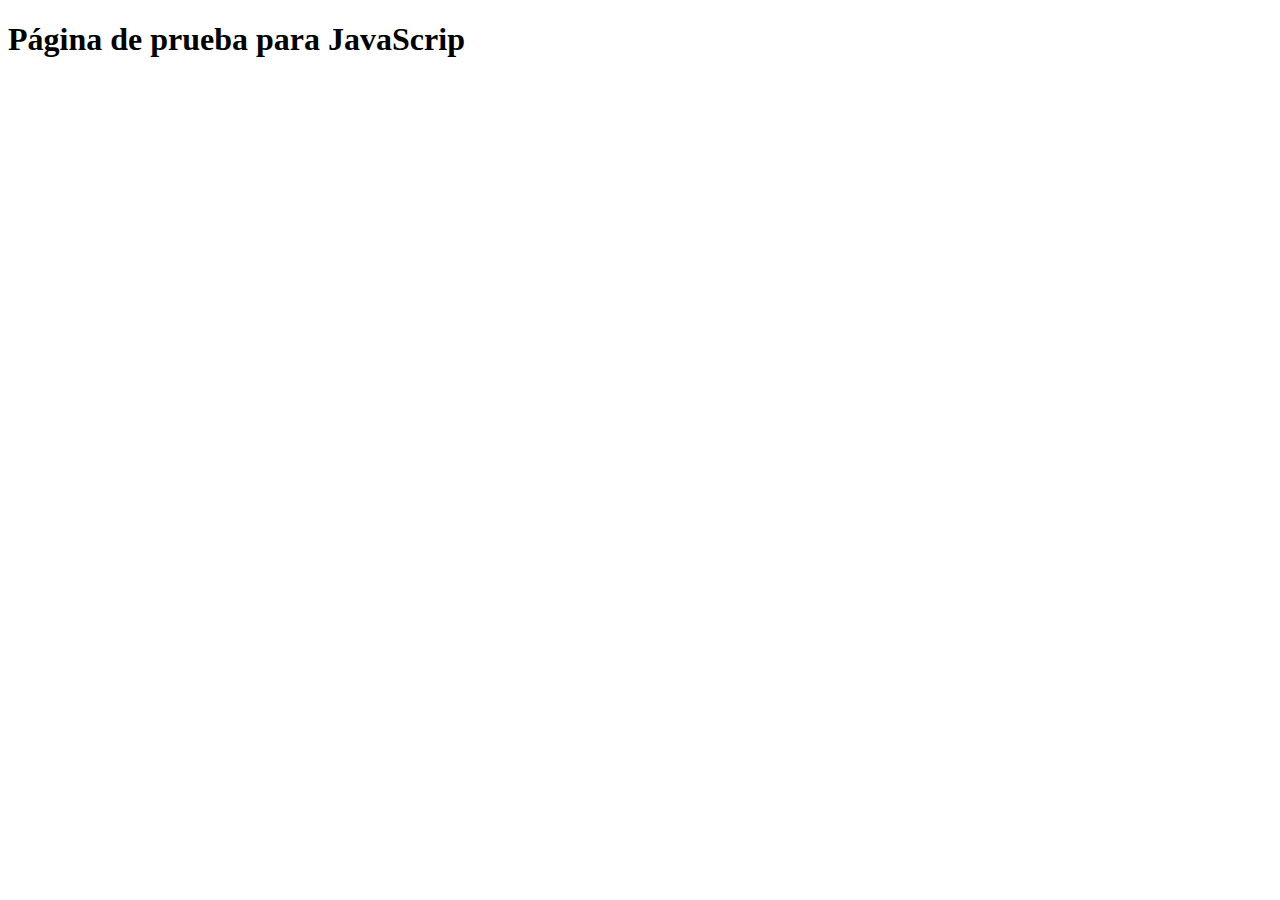
<file: basica.html>
<!DOCTYPE html>
<html lang="en">
<head>
    <meta charset="UTF-8">
    <meta name="viewport" content="width=device-width, initial-scale=1.0">
    <title>Hola Mundo con JS</title>
</head>
<body>
    
<h1>Página de prueba para JavaScrip</h1>

<script>
    alert( '¡Hola, mundo!' );
  </script>

</body>
</html>
</file>
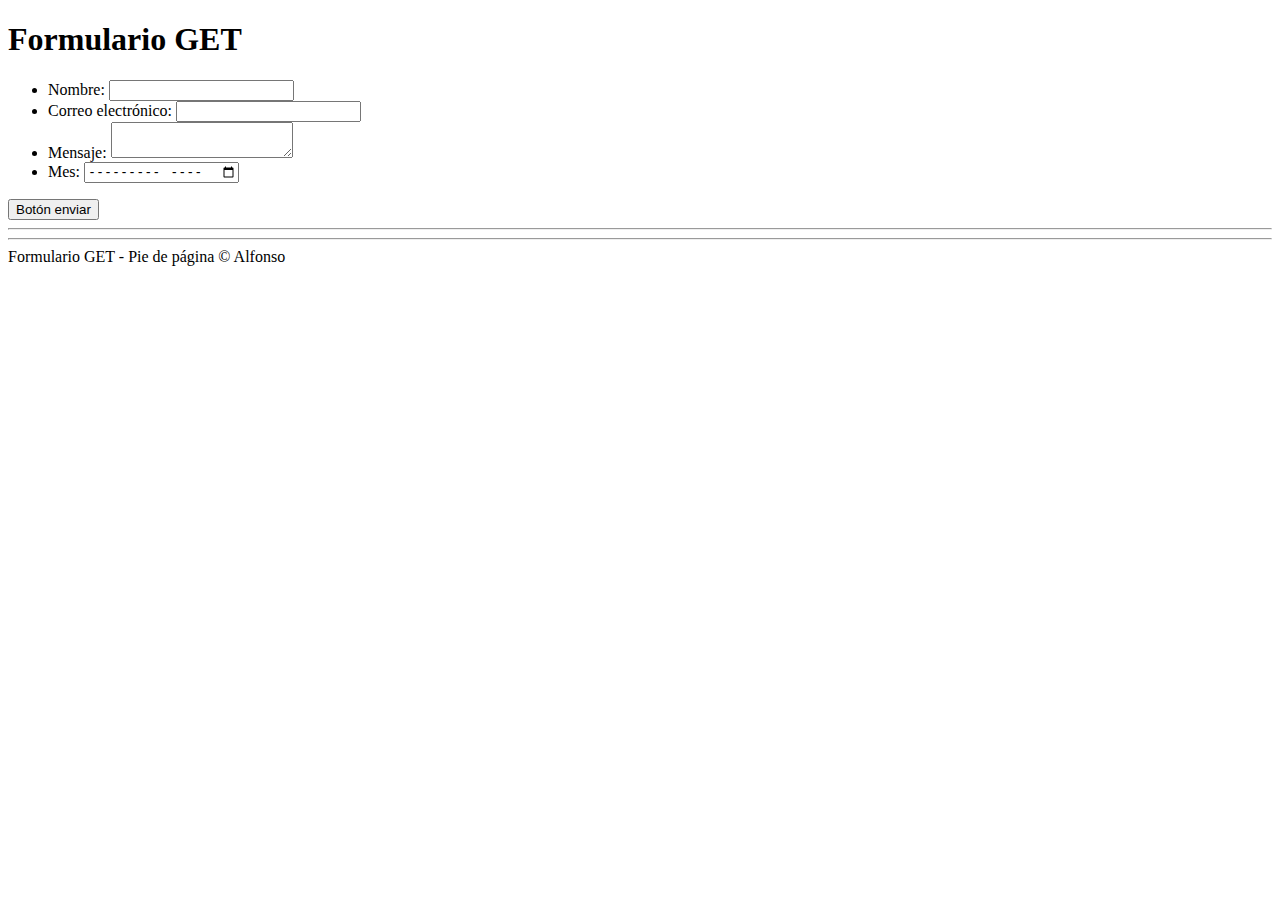
<file: formulario_get.html>
<!DOCTYPE html>
<html lang="es-ES">

<head>
	<meta charset="utf-8" />
    <title>
        Formulario GET
    </title>
</head>

<body>
	<header>
		<h1>Formulario GET </h1>
	</header>

	<section>
		<form action="pagina_respuesta_get.html" method="get">
 		<ul>
  			<li>
    			<label for="name">Nombre:</label>
   				<input type="text" id="name" name="user_name">
			</li>
			<li>
				<label for="mail">Correo electrónico:</label>
				<input type="email" id="mail" name="user_mail">
			</li>
			<li>
				<label for="msg">Mensaje:</label>
				<textarea id="msg" name="user_message"></textarea>
			</li>
			
			<li>
				<label for="mes">Mes:</label>
				<input id="mes" name="user_mes" type="month">
			</li>
		</ul>
		<div>
    		<button> Botón enviar </ button>
  		</div>
		</form>
	</section>
 	
	<hr/>
	
	<section>
		
	</section>
	
	<hr/>
	
	<footer>
	Formulario GET - Pie de página &copy; Alfonso	
	</footer>
</body>

</html>
</file>
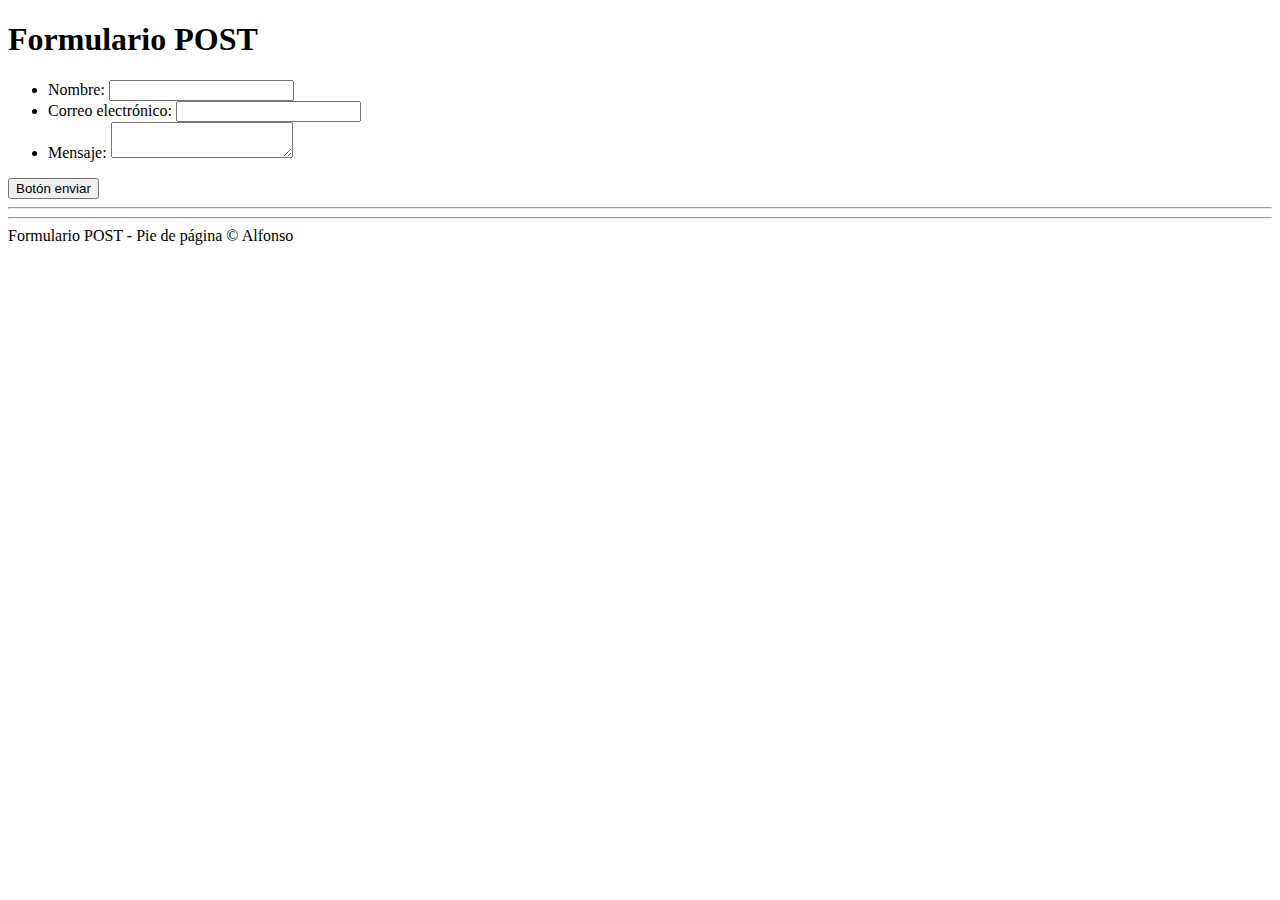
<file: formulario_post.html>
<!DOCTYPE html>
<html lang="es-ES">

<head>
	<meta charset="utf-8" />
    <title>
        Formulario POST
    </title>
</head>

<body>
	<header>
		<h1>Formulario POST </h1>
	</header>

	<section>
		<form action="pagina_respuesta_post.html" method="post">
 		<ul>
  			<li>
    			<label for="name">Nombre:</label>
   				<input type="text" id="name" name="user_name">
			</li>
			<li>
				<label for="mail">Correo electrónico:</label>
				<input type="email" id="mail" name="user_mail">
			</li>
			<li>
				<label for="msg">Mensaje:</label>
				<textarea id="msg" name="user_message"></textarea>
			</li>
		</ul>
		<div>
    		<button> Botón enviar </ button>
  		</div>
		</form>
	</section>
 	
	<hr/>
	
	<section>
		
	</section>
	
	<hr/>
	
	<footer>
	Formulario POST - Pie de página &copy; Alfonso	
	</footer>
</body>

</html>
</file>
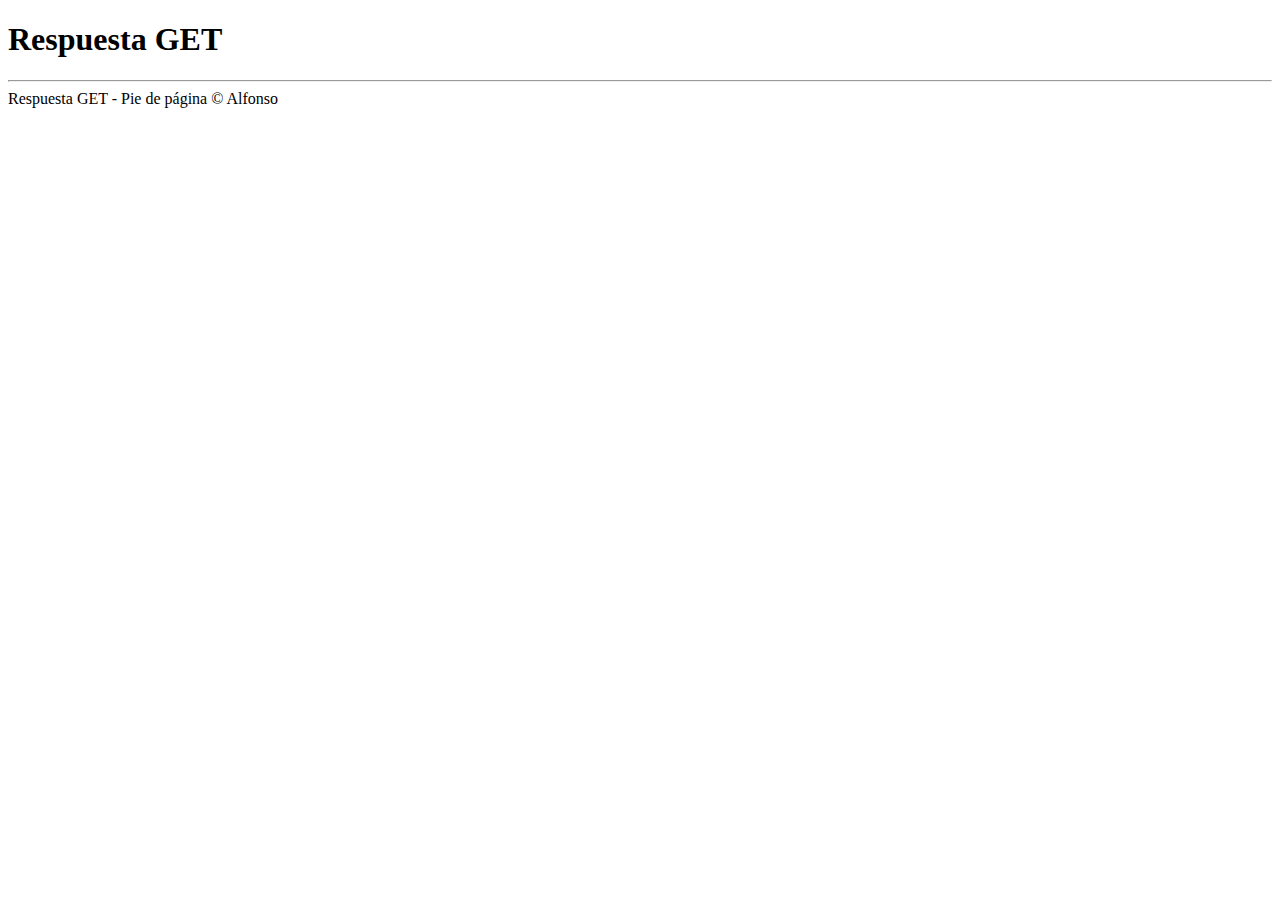
<file: pagina_respuesta_get.html>
<!DOCTYPE html>
<html lang="es-ES">

<head>
	<meta charset="utf-8" />
    <title>
        Respuesta GET
    </title>
</head>

<body>
	<header>
	 	<h1> Respuesta GET</h1>
	</header>

	<section>
		
	</section>
	
	<hr/>
	
	<footer>
	Respuesta GET - Pie de página &copy; Alfonso	
	</footer>
</body>

</html>
</file>
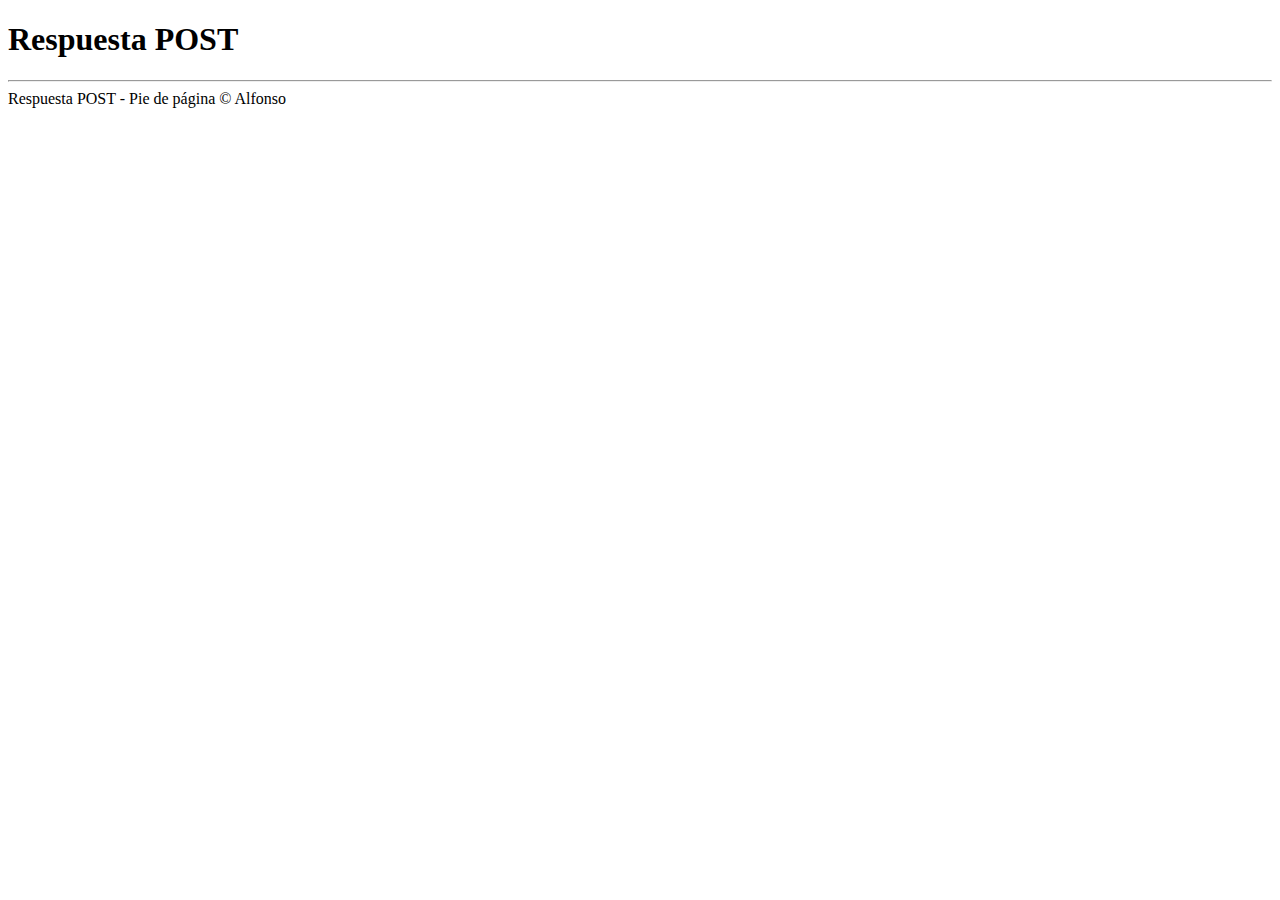
<file: pagina_respuesta_post.html>
<!DOCTYPE html>
<html lang="es-ES">

<head>
	<meta charset="utf-8" />
    <title>
        Respuesta POST
    </title>
</head>

<body>
	<header>
	 	<h1> Respuesta POST</h1>
	</header>

	<section>
		
	</section>
	
	<hr/>
	
	<footer>
	Respuesta POST - Pie de página &copy; Alfonso	
	</footer>
</body>

</html>
</file>
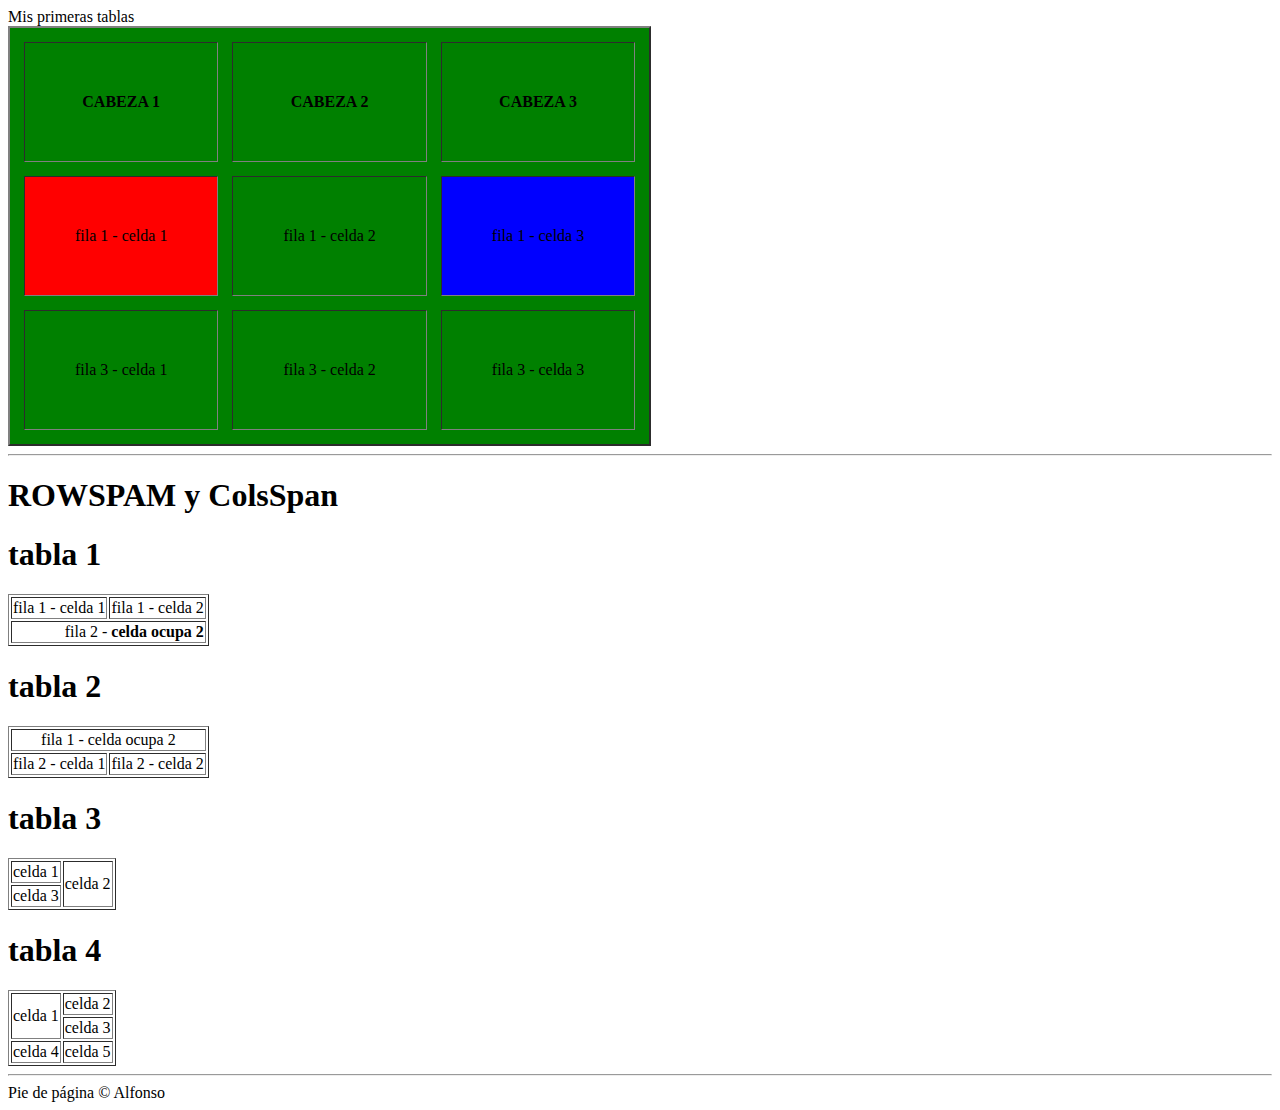
<file: tablas.html>
<!DOCTYPE html>
<html lang="es-ES">

<head>
	<meta charset="utf-8" />
    <title>
        Tablas
    </title>
</head>

<body>
	<header>
	 Mis primeras tablas
	</header>

	<section>
		<table border=2 cellspacing="14" cellpadding="50" bgcolor="green">
			<tr>
				<th>  CABEZA 1</th>
				<th>  CABEZA 2</th>
				<th>  CABEZA 3</th>
			</tr>
			<tr>
				<td bgcolor="red"> fila 1 - celda 1 </td>
				<td> fila 1 - celda 2 </td>
				<td bgcolor="blue"> fila 1 - celda 3 </td>
			</tr>
			<tr>
				<td> fila 3 - celda 1 </td>
				<td> fila 3 - celda 2 </td>
				<td> fila 3 - celda 3 </td>
			</tr>
		</table>
	</section>
 	
	<hr/>
	
	<section>
		<h1> ROWSPAM y ColsSpan </h1>
		<h1> tabla 1</h1>
		<table border=1>
			<tr>
				<td> fila 1 - celda 1 </td>
				<td> fila 1 - celda 2 </td>
			</tr>
			<tr>
				<td colspan=2 align="right"> fila 2 - <b>celda ocupa 2</b> </td>
			</tr>
		</table>
		
		
		<h1> tabla 2</h1>
		
		<table border=1>
			<tr>
				<td colspan=2 align="center"> fila 1 - celda ocupa 2 </td>
			</tr>
			<tr>
				<td> fila 2 - celda 1 </td>
				<td> fila 2 - celda 2 </td>
			</tr>
			
		</table>
		
		<h1> tabla 3</h1>
		
		<table border=1>
			<tr>
				<td>  celda 1 </td>
				<td rowspan=2 > celda 2 </td>
			</tr>
			<tr>
				
				<td> celda 3 </td>
			</tr>
			
		</table>
		
		<h1> tabla 4</h1>
		
		<table border=1>
			<tr>
				<td rowspan=2 > celda 1 </td>
				<td> celda 2 </td>
			</tr>
			<tr>
				<td> celda 3 </td>
			</tr>
			<tr>
				<td> celda 4 </td>
				<td> celda 5 </td>
			</tr>
			
		</table>
	</section>
	
	<hr/>
	
	<footer>
	Pie de página &copy; Alfonso	
	</footer>
</body>

</html>
</file>
